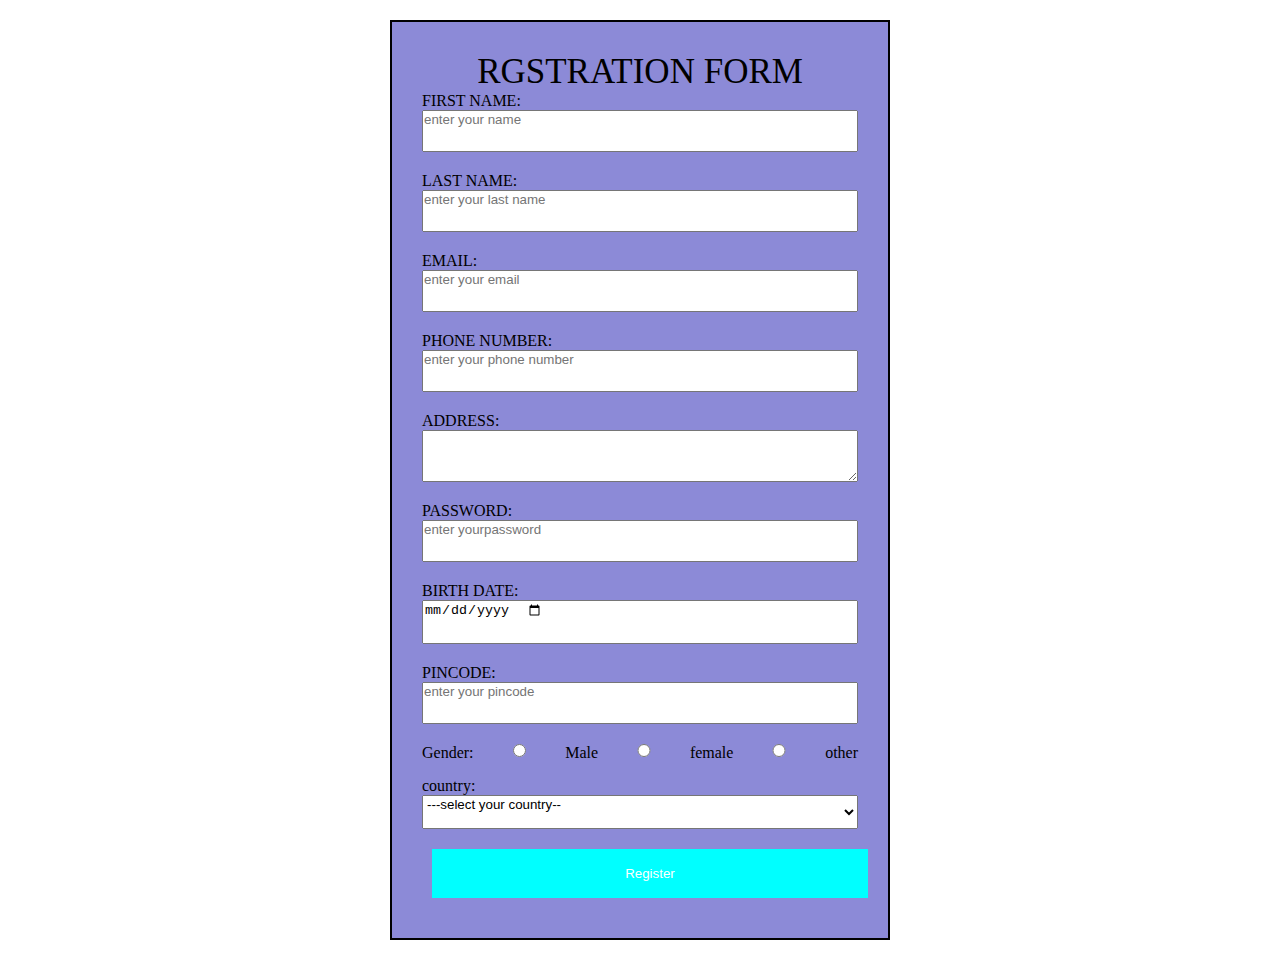
<file: extra task/index.html>
<!DOCTYPE html>
<html lang="en">
<head>
<title>Document</title>
<link rel="stylesheet" href="style3.css">
</head>
<body>
<form method="post">
<DIV class="CONTAINER">
<div class="title">
RGSTRATION FORM
</div>
FIRST NAME:<input type="text" name="fname" placeholder="enter your name"required>
LAST NAME:<input type="text" name="lname" placeholder="enter your last name"required>
EMAIL:<input type="email" name="email" placeholder="enter your email">
PHONE NUMBER:<input type="number" name="number" placeholder="enter your phone number" required>
ADDRESS:<textarea></textarea>
PASSWORD:<input type="password" name="password" placeholder="enter yourpassword" required>
BIRTH DATE:<input type="date" name="birthdate">
PINCODE:<input type="number" name="pincode" placeholder="enter your pincode" required>
<div class="gender">
Gender:<input type="radio" name="gender" value="male">Male
<input type="radio" name="gender" value="female">female
<input type="radio" name="gender" value="other">other
</div>
country:
<select>
<option value="">---select your country--</option>
<option value="india">INDIA</option>
<option value="usa">USA</option>
<option value="canda">canda</option>
<option value="uk">UK</option>
</select>
<input type="submit" value="register">
</DIV>
</form>
</body>
</html>
</file>
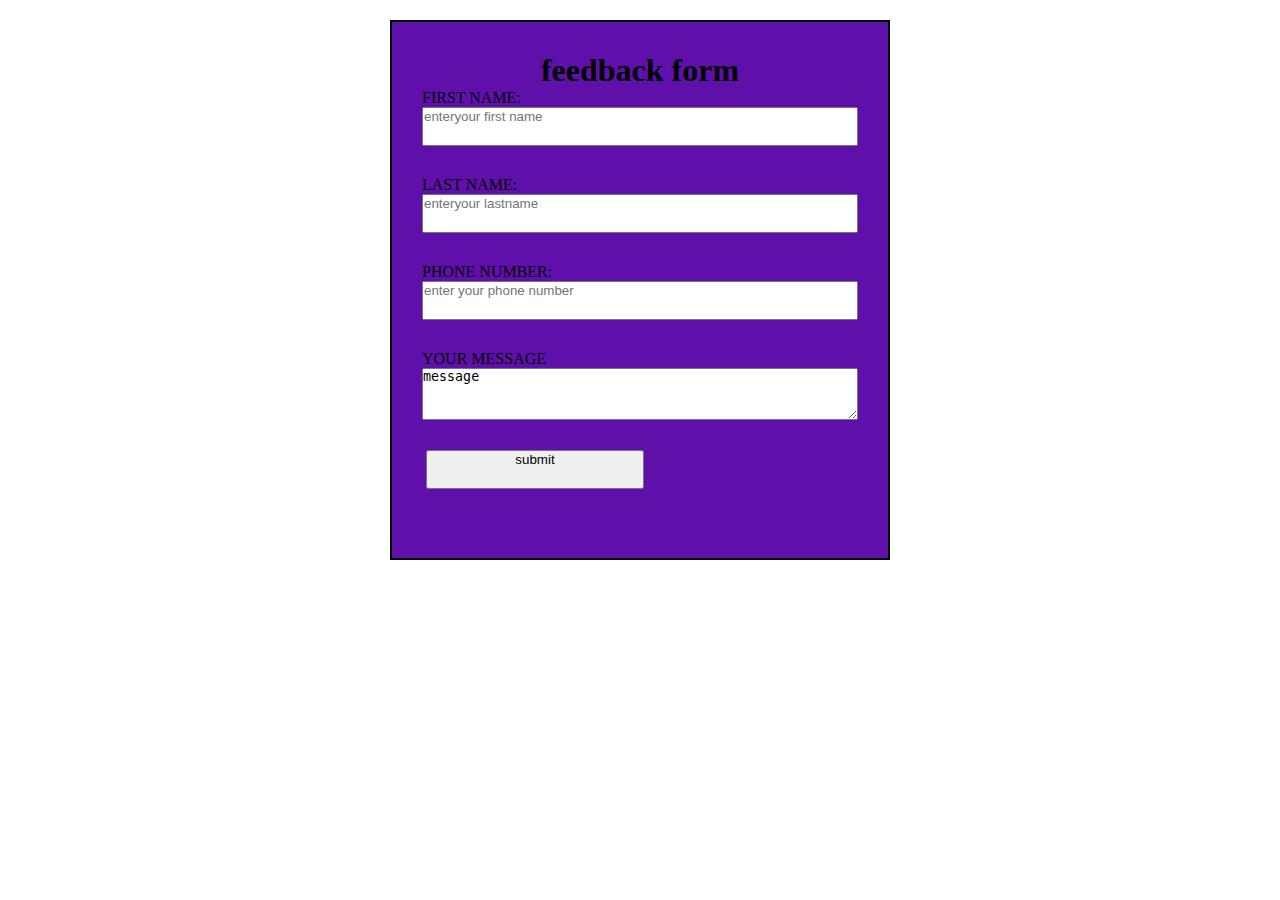
<file: extra task/feedback.html>
<!DOCTYPE html>
<html lang="en">
<head>
<meta charset="UTF-8">
<meta http-equiv="X-UA-Compatible" content="IE=edge">
<meta name="viewport" content="width=device-width, initial-scale=1.0">
<title>Document</title>
<link rel="stylesheet"
href="https://cdnjs.cloudflare.com/ajax/libs/font-awesome/4.7.0/css/font-a
wesome.min.css">
<link rel="stylesheet" href="style4.css">
</head>
<body>
<form action="" method="post">
<div class="container">
<h1>feedback form</h1>
FIRST NAME:<input type="text" name="fname" placeholder="enter
your first name" required>
LAST NAME:<input type="text" name="lname" placeholder="enter
your lastname" required>
PHONE NUMBER:<input type="number" name="phone number"
placeholder="enter your phone number" required>
YOUR MESSAGE<textarea name="message">message</textarea>
<div class="submit">
<input type="submit" value="submit" class="btn">
</div>
</div>
</form>
</body>
</html>
</file>
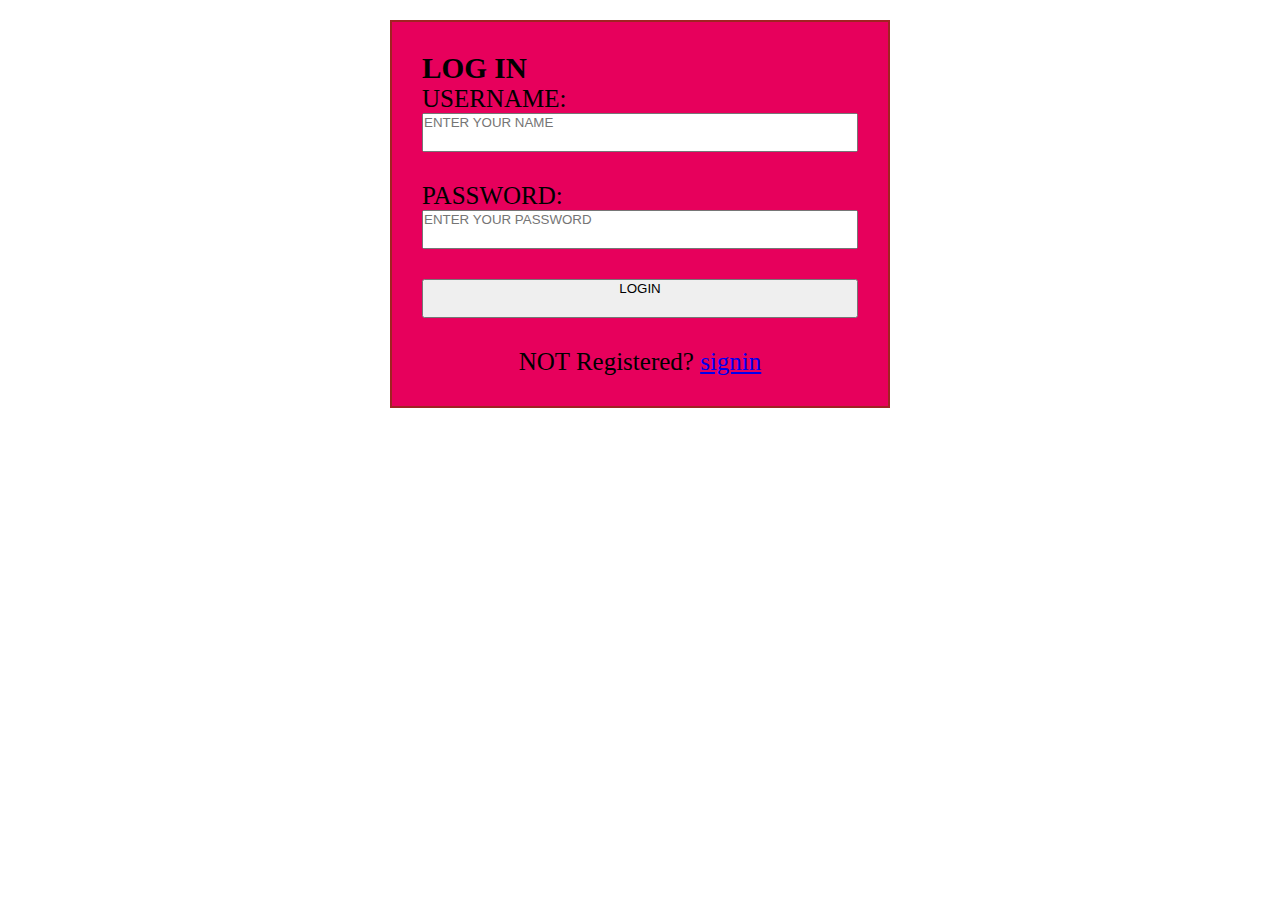
<file: extra task/login.html>
<!DOCTYPE html>
<html lang="en">
<head>
<title>Document</title>
<link rel="stylesheet" href="style2.css">
</head>
<body>
<form action="" method="post">
<div class="container">
<h3>LOG IN</h3>
USERNAME:<input type="text" name="uname" placeholder="enter your name" required>
PASSWORD:<input type="password"name="password" placeholder="enter your password" required>
<div class="login">
<input type="submit" value="login" >
</div>
<div class="footer">
NOT Registered? <a href="sign.html">signin</a>
</div>
</div>
</form>
</body>
</html>
</file>
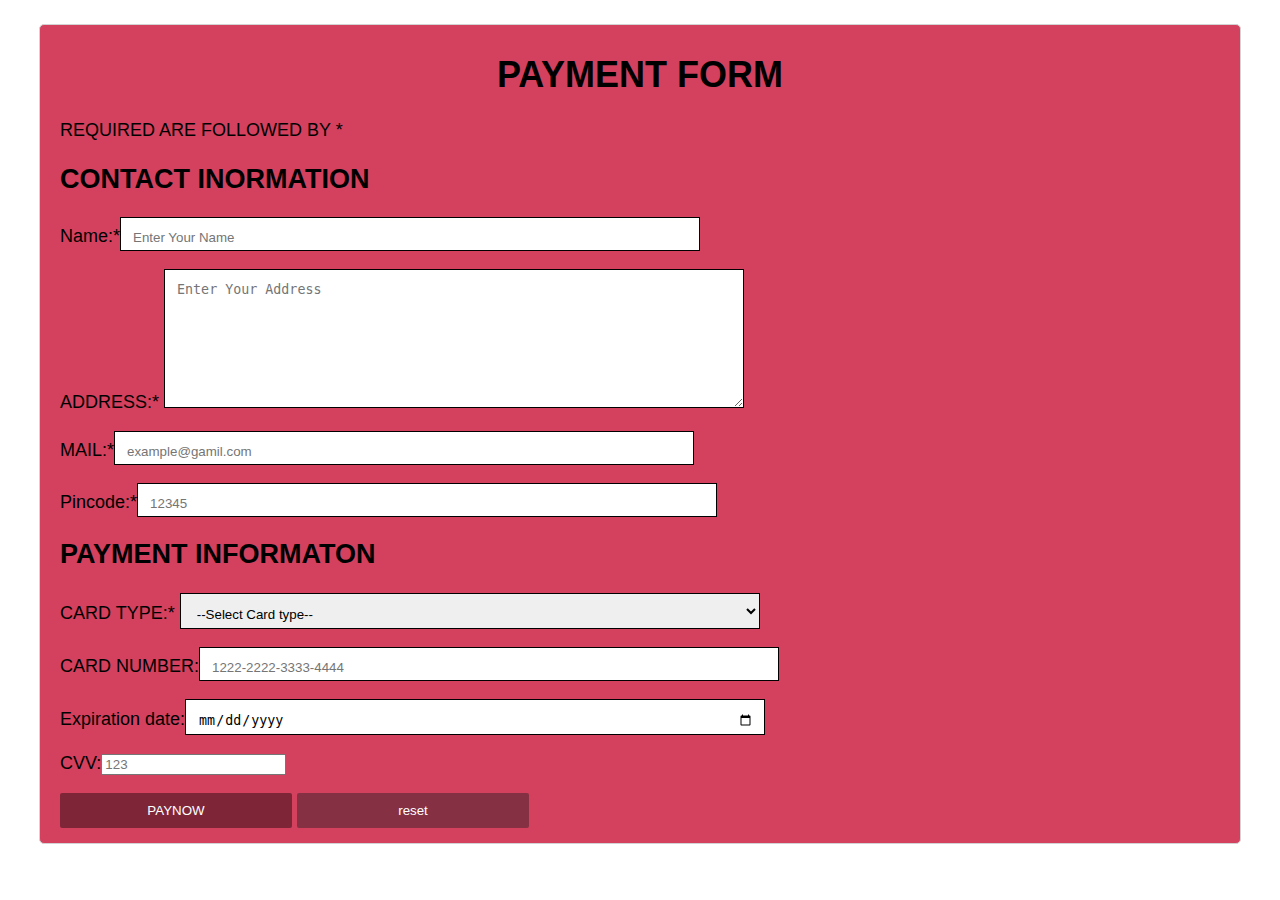
<file: extra task/payment.html>
<!DOCTYPE html>
<html lang="en">
<head>
<meta charset="UTF-8">
<meta http-equiv="X-UA-Compatible" content="IE=edge">
<meta name="viewport" content="width=device-width, initial-scale=1.0">
<title>PAYMENT FORM</title>
<link rel="stylesheet" href="style1.css">
</head>
<body>
<div class="container">
<form action="">
<h1 class="mainheding">PAYMENT FORM</h1>
<p>REQUIRED ARE FOLLOWED BY *</p>
<H2>CONTACT INORMATION</H2>
<P>Name:*<input type="text" name="name" required
placeholder="Enter Your Name"></P>
<p>ADDRESS:* <Textarea name="address" id="address"colS="99"
rows="8" placeholder="Enter Your Address"></Textarea></p>
MAIL:*<input type="email" name="email"id="email"required
placeholder="example@gamil.com"></p>
<p>Pincode:*<input type="number"
name="pincode"id="pincode"required placeholder="12345"></p>
<h2>PAYMENT INFORMATON</h2>
<P>CARD TYPE:*
<select NAME="CARD_TYPE" id="CARD_TYPE"required>
<option value="">--Select Card type--</option>
<option value="visa">Visa</option>
<option value="mastercard">Mater card</option>
<option value="rupay">rupay</option>
</select>
</P>
<p>
CARD NUMBER:<input type="number"name="CARD_number"
id="CARD_NUMBER" required placeholder="1222-2222-3333-4444">
</p>
<p>
Expiration date:<input type="date" name="exp_date"
id="exp_date"required>
</p>
<p>CVV:<input type="password" name="cvv" id="cvv"required
placeholder="123">
</p>
<input type ="submit" value="PAYNOW">
<input type="reset" value="reset">
</form>
</div>
</body>
</html
</file>
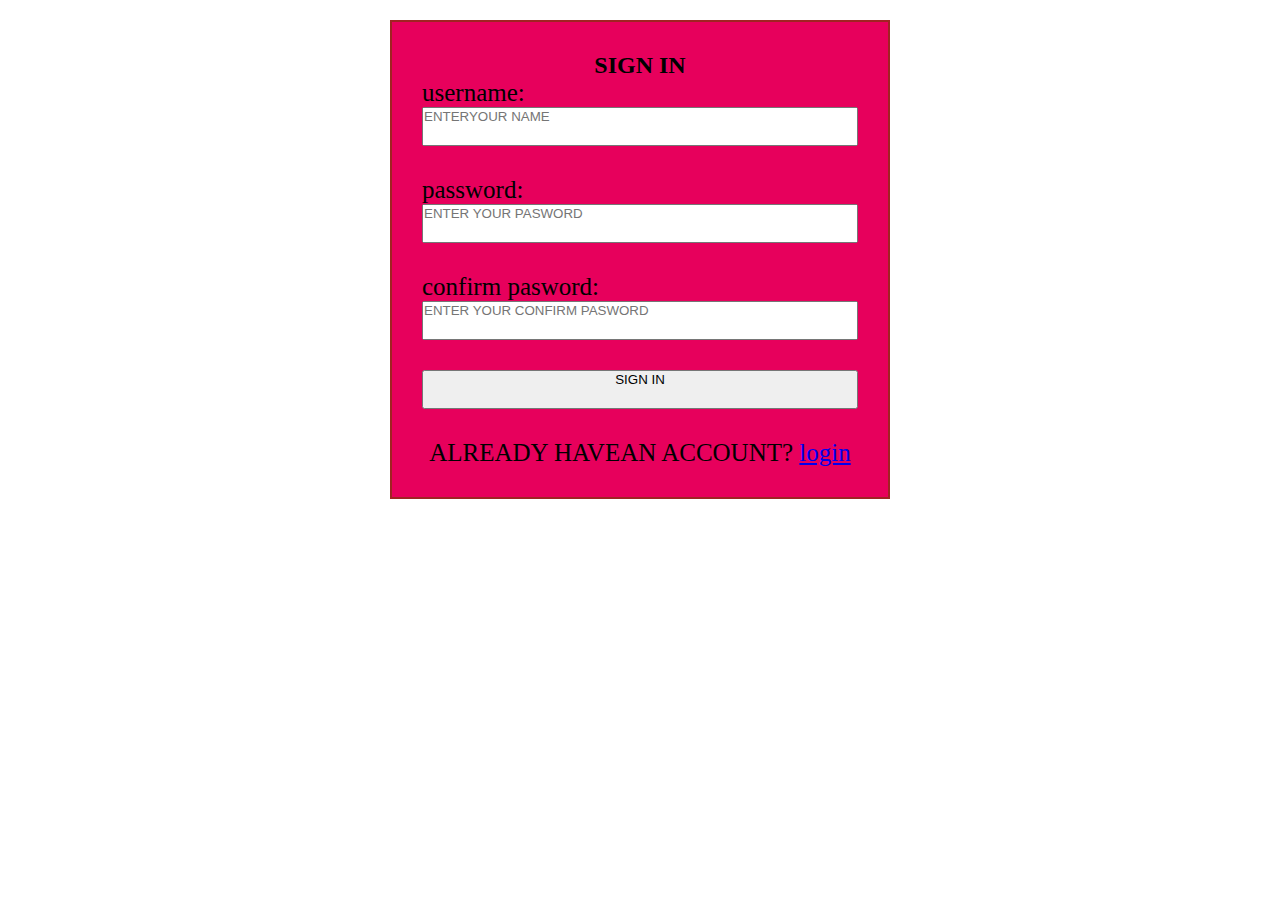
<file: extra task/sign.html>
<!DOCTYPE html>
<html lang="en"><head><meta http-equiv="Content-Type" content="text/html;
charset=UTF-8">
<meta http-equiv="X-UA-Compatible" content="IE=edge">
<meta name="viewport" content="width=device-width, initial-scale=1.0">
<title>Document</title>
<link rel="stylesheet" href="style2.css">
</head>
<body>
<form action="D:\tops career in php\login.html"
method="post">
<div class="container">
<h2>SIGN IN </h2>
username:<input type="text" name="username" placeholder="enter
your name" required="">
password:<input type="password" name="password"
placeholder="enter your pasword" required="">
confirm pasword:<input type="password" name="cpassword"
placeholder="enter your confirm pasword" required="">
<div class="btn">
<input type="submit" value="sign in" class="sign in">
</div>
<div class="footer">
ALREADY HAVEAN ACCOUNT? <a
href="D:\tops career in php\login.html">login</a>
</div>
</div>
</form>
</body>
</html>
</file>
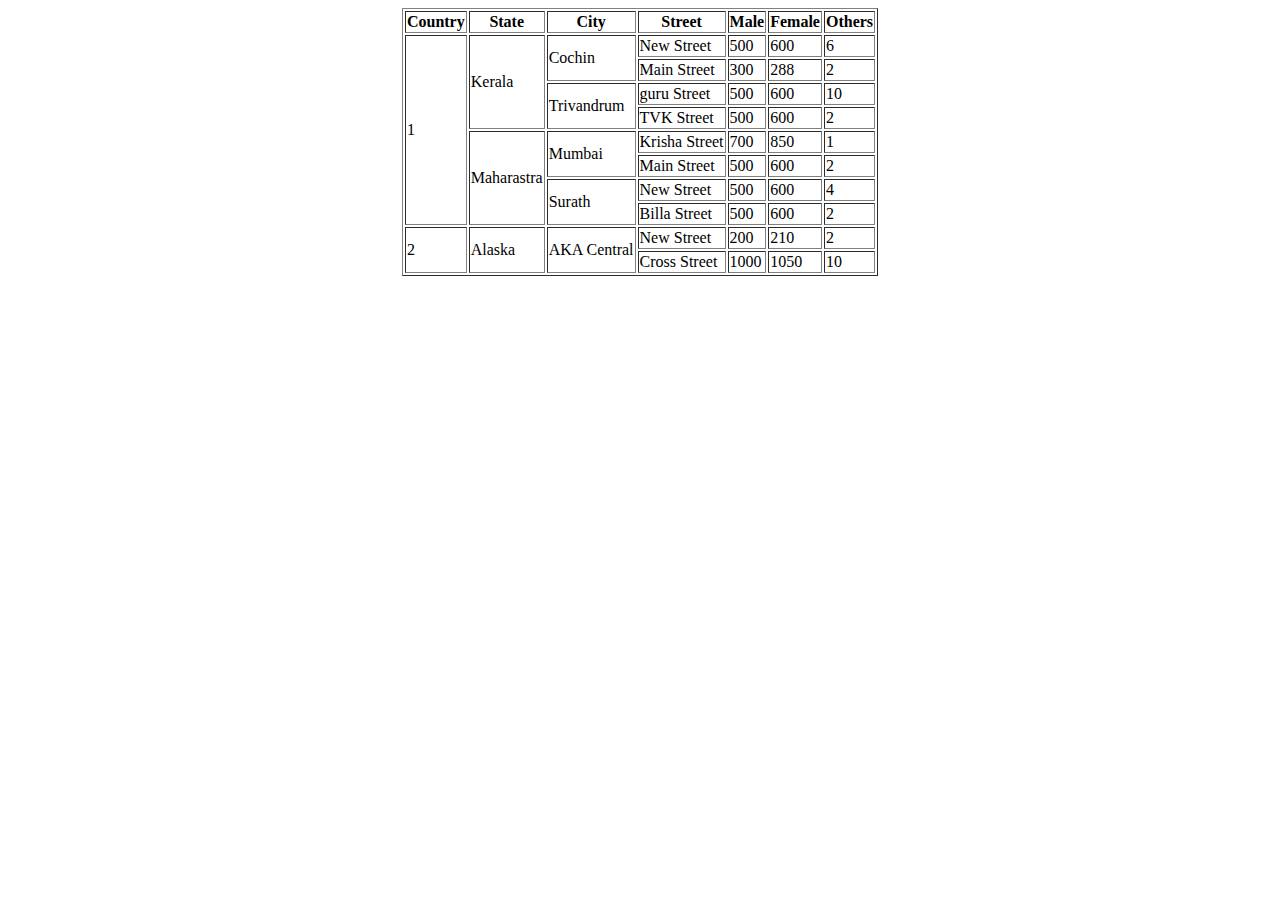
<file: extra task/table1.html>
<html>
<head>
<title>Table</title>
</head>

<table border="1" align="center">
  <tr>
    <th>Country</th>
    <th>State</th>
    <th>City</th>
    <th>Street</th>
    <th>Male</th>
    <th>Female</th>
    <th>Others</th>
  </tr>
  <tr>
    <td rowspan="8">1</td>
    <td rowspan="4">Kerala</td>
    <td rowspan="2">Cochin</td>
    <td>New Street</td>
    <td>500</td>
    <td>600</td>
    <td>6</td>
  </tr>
   <tr>
    <td>Main Street</td>
    <td>300</td>
    <td>288</td>
    <td>2</td>
  </tr>
   <tr>
   <td rowspan="2">Trivandrum</td>
    <td>guru Street</td>
    <td>500</td>
    <td>600</td>
    <td>10</td>
  </tr>
   <tr>
   <td>TVK Street</td>
    <td>500</td>
    <td>600</td>
    <td>2</td>
  </tr>
   <tr>
   <td rowspan="4">Maharastra</td>
    <td rowspan="2">Mumbai</td>
    <td>Krisha Street</td>
    <td>700</td>
    <td>850</td>
    <td>1</td>
  </tr>
   <tr>
   <td>Main Street</td>
    <td>500</td>
    <td>600</td>
    <td>2</td>
  </tr>
   <tr>
   <td rowspan="2">Surath</td>
    <td>New Street</td>
    <td>500</td>
    <td>600</td>
    <td>4</td>
  </tr>
   <tr>
   <td>Billa Street</td>
    <td>500</td>
    <td>600</td>
    <td>2</td>
  </tr>
   <tr>
    <td rowspan="2">2</td>
    <td rowspan="2">Alaska</td>
    <td rowspan="2">AKA Central</td>
    <td>New Street</td>
    <td>200</td>
    <td>210</td>
    <td>2</td>
  </tr>
   <tr>
    <td>Cross Street</td>
    <td>1000</td>
    <td>1050</td>
    <td>10</td>
  </tr>
</table>
</html>
</file>
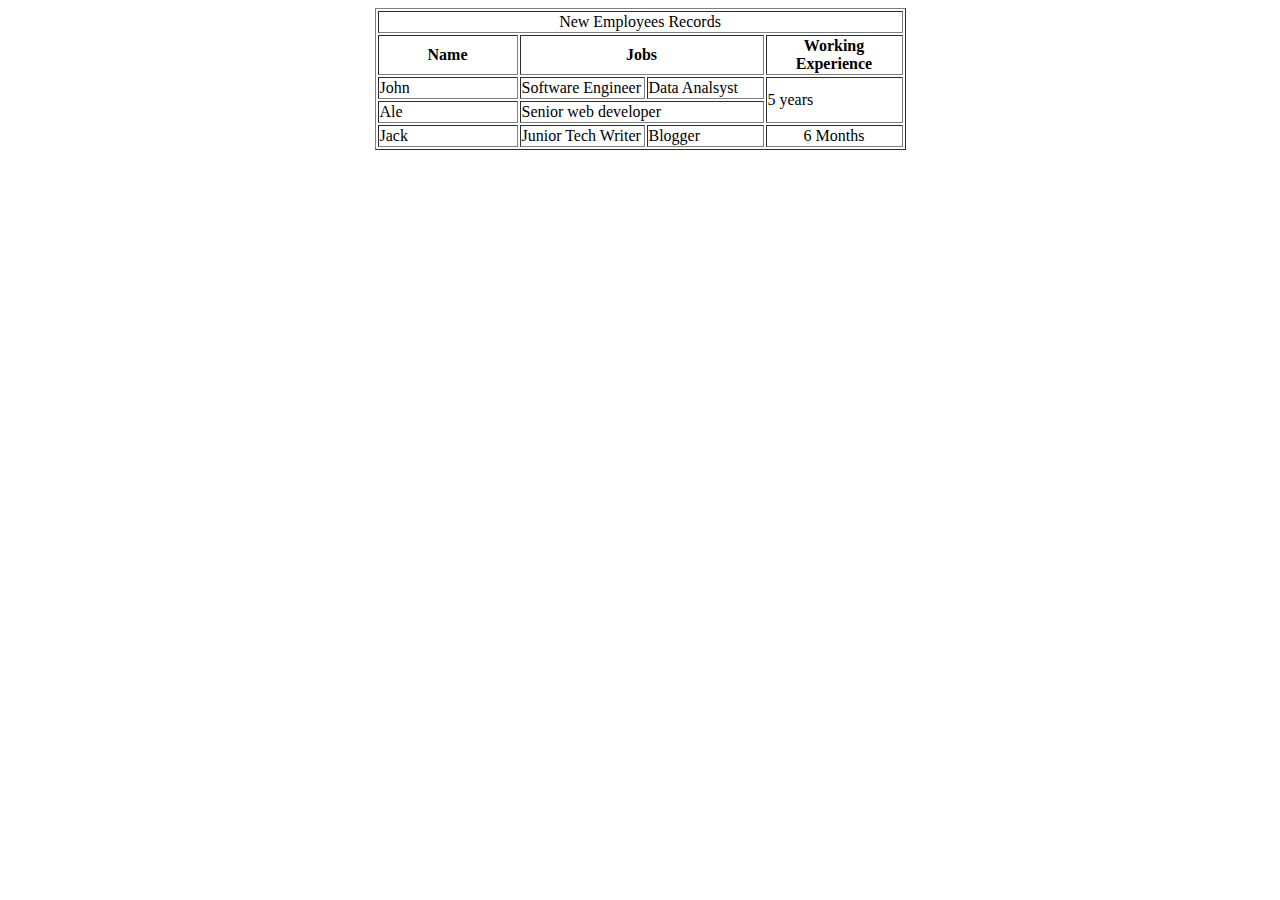
<file: extra task/table2.html>
<html>
<head>
<title>table2</title>
</head>
<body>
<table width="531" height="127" border="1" align="center">
  <tr>
    <td colspan="4" align="center"> New Employees Records</td>
  </tr>
  <tr>
    <th width="136">Name</th>
    <th colspan="2"><p>Jobs</p></th>
    <th width="133">Working Experience</th>
  </tr>
  <tr>
    <td>John</td>
    <td width="121">Software Engineer</td>
    <td width="113">Data Analsyst</td>
    <td rowspan="2">5 years</td>
  </tr>
  <tr>
    <td>Ale</td>
    <td colspan="2">Senior web developer</td>
  </tr>
  <tr>
    <td>Jack</td>
    <td>Junior Tech Writer</td>
    <td>Blogger</td>
    <td><div align="center">6 Months</div></td>
  </tr>
</table>
</body>
</html>
</file>
<file: extra task/style3.css>
*{
    margin: 0;
    padding: 0;
    box-sizing: border-box;
}
.CONTAINER{
    border: 2px solid black;
    width: 100%;
    background-color:  rgba(19, 14, 173, 0.485);
    margin: 20px auto;
    max-width: 500px;
    padding:30px;

}
.CONTAINER input{
    display: flex;
    margin-bottom: 20px;
    padding-bottom: 23px;
    width: 100%;
}
.title {
    text-align: center;
    font-size: 35px;
    font-weight: 700%;
    padding-top:0;
}
.gender{
    display: flex;
    margin: auto;
    padding: 0;
}
textarea{
    display: flex;
    width:100%;
    margin-bottom: 20px;
    padding-bottom: 20px;

}
.CONTAINER input[type="submit"] {
    background-color: aqua;
    border: none;
    color: white;
    padding:17px 34px;
    text-decoration: none;
    margin: 10PX;
    cursor:pointer;
    align-items: center;
    text-transform: capitalize;
}
select{
    display: flex;
    width: 100%;
    margin-bottom: 20px;
    padding-bottom: 15px;
}
.CONTAINER input[type="submit"]:hover{
    background-color: rgb(23, 233, 83);
    text-align: center;
    border: none;
    color: white;
    padding:17px 34px;
    text-decoration: none;
    margin: 10PX;
    cursor:pointer;
    
}
</file>
<file: extra task/style4.css>
*{
    margin: 0;
    padding: 0;
    box-sizing: border-box;
}
.container{
    border: 2px solid black;
    background-color: rgb(96, 16, 170);
    margin: 20px auto;
    max-width: 500px;
    padding: 30px;
}
.container input {
display: flex;
width: 60%;
width: 100%;
padding-bottom: 20px;
margin-bottom: 30px;
}
.container textarea{
   display: flex;
    width: 60%;
    width: 100%;
    padding-bottom: 20px;
    margin-bottom: 30px;
}
.submit{
    width: 60%;
    width: 50%;
    margin-left: 50px;
    align-items: center;
    padding-bottom: 5px;
    margin:4PX;

}
h1{
    text-align: center;
}
.checked {
    color: orange;
    
  }
</file>
<file: extra task/style2.css>
* {
    margin: 0;
    padding: 0;
    box-sizing: border-box;
}

.container {
    background-color: rgb(231, 0, 92);
    border: 2px solid rgb(160, 35, 35);
    font-size: 25PX;
    margin: 20px auto;
    max-width: 500px;
    padding: 30PX;

}

.container input {
    display: flex;
    width: 60%;
    margin-bottom: 30px;
    padding-bottom: 20px;
    height: 150%;
    align-items: center;
    width: 100%;
    text-transform: uppercase;

}

H2 {
    text-align: center;
    font-size: 24px;
    font-weight: 700%;
}

.login {
    border: none;
    border-radius: 2px;
    width: 100%;
    margin-right: 30px;
}
.footer{
    text-align: center;
}
</file>
<file: extra task/style1.css>
*{
    box-sizing: border-box;
}
BODY{
    font-family: Verdana, Geneva, Tahoma, sans-serif;
    margin: 15PX 30PX;
    font-size: 18PX;
    padding: 9PX;
    
}
.container{
    background-color: #d4415e;
    padding: 5PX 20PX 15PX 20PX;
    border: 1PX solid lightgrey;
    border-radius: 5px;
    height: 50%;

}
input[type="text"],
input[type="email"],
input[type="number"],
input[type="date"],
select,
textarea{
    width:50%;
    padding:12px 10px 5px 12px;
    border:1px solid black;
    margin:1opx;
}
fieldset{
    border-color:#079713 ;
    border-radius: 4px soid black;
}
.mainheding{
    text-align: center;

}
input[type="submit"]{
    background-color: rgba(0, 0, 0, 0.404);
    padding: 10px 12px;
    color: white;
    border-radius: 2px;
    border: none;
    cursor: pointer;
    width: 20%;
    text-align: center;
}
    input[type="reset"]{
        background-color: rgba(18, 26, 27, 0.404);
        padding: 10px 12px;
        color: white;
        border-radius: 2px;
        border: none;
        cursor: pointer;
        width: 20%;
        text-align: center;
    }
    input [type=submit]:hover{
        background-color: white;
    }
</file>
